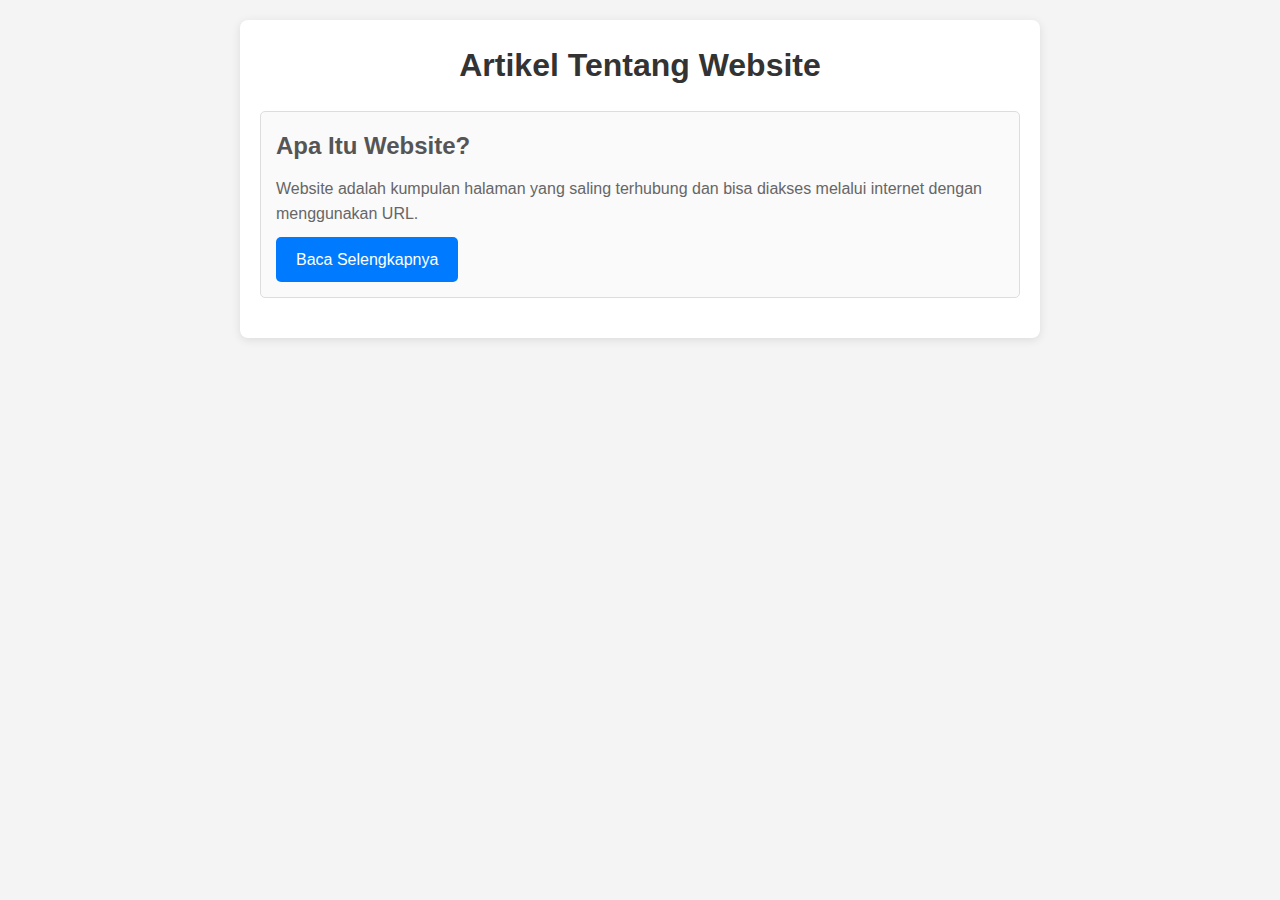
<file: artikel/index.html>
<!DOCTYPE html>
<html lang="id">
<head>
    <meta charset="UTF-8">
    <meta name="viewport" content="width=device-width, initial-scale=1.0">
    <title>Daftar Artikel</title>
    <link rel="stylesheet" href="style.css">    
</head>
<body>
    <div class="container">
        <h1>Artikel Tentang Website</h1>

        <article class="article">
            <h2>Apa Itu Website?</h2>
            <p>Website adalah kumpulan halaman yang saling terhubung dan bisa diakses melalui internet dengan menggunakan URL.</p>
            <a href="artikel.html" class="read-more">Baca Selengkapnya</a>
        </article>
    </div>
</body>
</html>
</file>
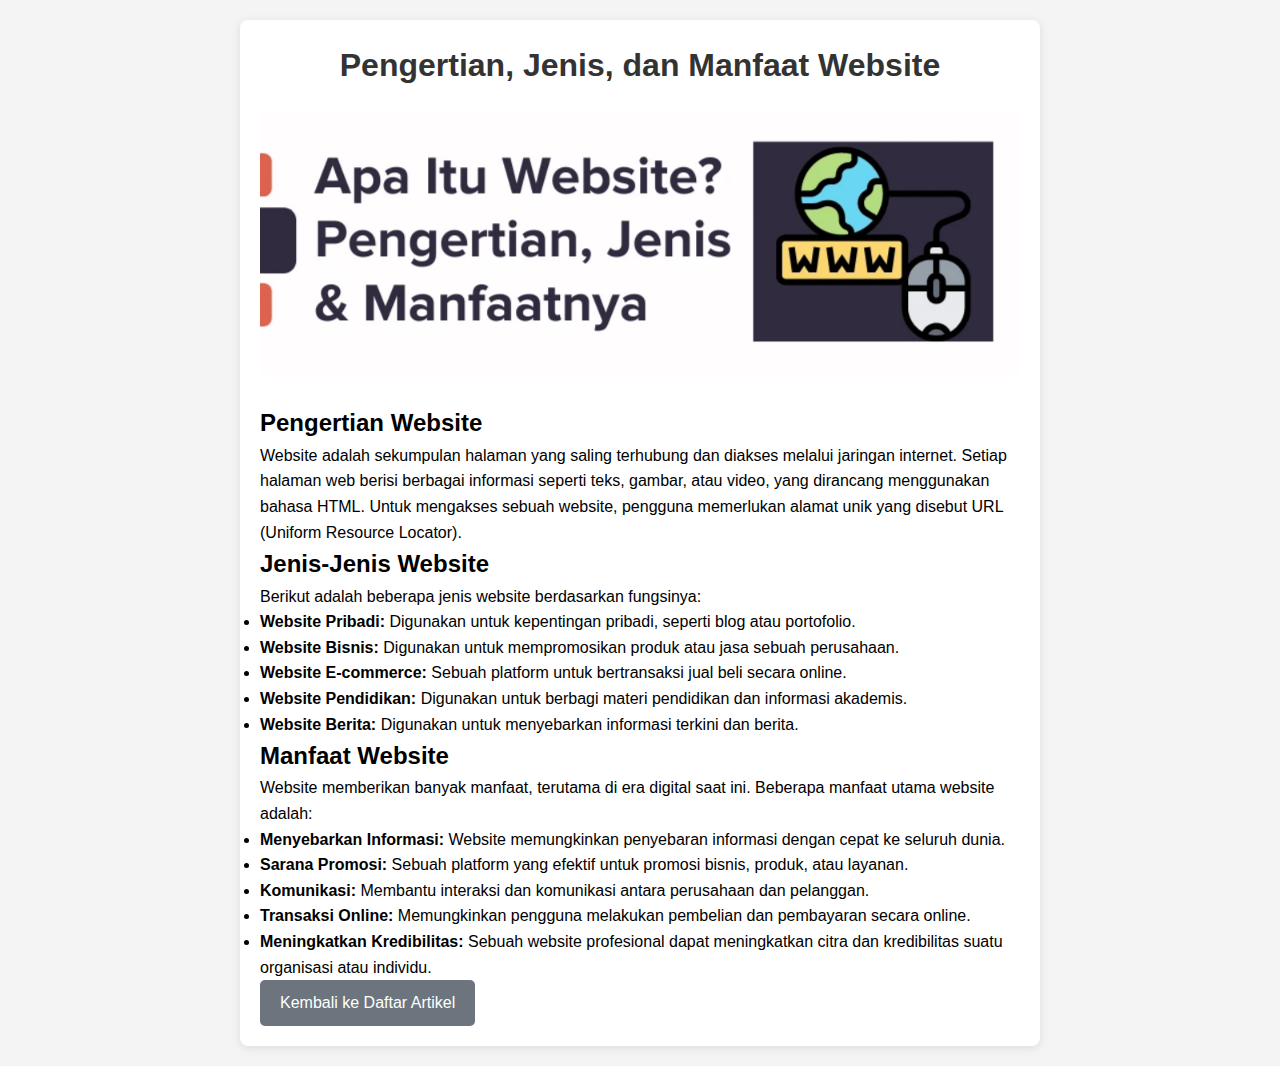
<file: artikel/artikel.html>
<!DOCTYPE html>
<html lang="id">
<head>
    <meta charset="UTF-8">
    <meta name="viewport" content="width=device-width, initial-scale=1.0">
    <title>Pengertian, Jenis, dan Manfaat Website</title>
    <link rel="stylesheet" href="style.css">
</head>
<body>
    <div class="container">
        <h1>Pengertian, Jenis, dan Manfaat Website</h1>
        <img src="artikel.png" alt="Gambar Website" class="featured-image">
        
        <!-- Pengertian Website -->
        <h2>Pengertian Website</h2>
        <p>
            Website adalah sekumpulan halaman yang saling terhubung dan diakses melalui jaringan internet. Setiap halaman web 
            berisi berbagai informasi seperti teks, gambar, atau video, yang dirancang menggunakan bahasa HTML. Untuk mengakses 
            sebuah website, pengguna memerlukan alamat unik yang disebut URL (Uniform Resource Locator).
        </p>

        <!-- Jenis-Jenis Website -->
        <h2>Jenis-Jenis Website</h2>
        <p>Berikut adalah beberapa jenis website berdasarkan fungsinya:</p>
        <ul>
            <li><strong>Website Pribadi:</strong> Digunakan untuk kepentingan pribadi, seperti blog atau portofolio.</li>
            <li><strong>Website Bisnis:</strong> Digunakan untuk mempromosikan produk atau jasa sebuah perusahaan.</li>
            <li><strong>Website E-commerce:</strong> Sebuah platform untuk bertransaksi jual beli secara online.</li>
            <li><strong>Website Pendidikan:</strong> Digunakan untuk berbagi materi pendidikan dan informasi akademis.</li>
            <li><strong>Website Berita:</strong> Digunakan untuk menyebarkan informasi terkini dan berita.</li>
        </ul>

        <!-- Manfaat Website -->
        <h2>Manfaat Website</h2>
        <p>
            Website memberikan banyak manfaat, terutama di era digital saat ini. Beberapa manfaat utama website adalah:
        </p>
        <ul>
            <li><strong>Menyebarkan Informasi:</strong> Website memungkinkan penyebaran informasi dengan cepat ke seluruh dunia.</li>
            <li><strong>Sarana Promosi:</strong> Sebuah platform yang efektif untuk promosi bisnis, produk, atau layanan.</li>
            <li><strong>Komunikasi:</strong> Membantu interaksi dan komunikasi antara perusahaan dan pelanggan.</li>
            <li><strong>Transaksi Online:</strong> Memungkinkan pengguna melakukan pembelian dan pembayaran secara online.</li>
            <li><strong>Meningkatkan Kredibilitas:</strong> Sebuah website profesional dapat meningkatkan citra dan kredibilitas suatu organisasi atau individu.</li>
        </ul>

        <a href="index.html" class="back-link">Kembali ke Daftar Artikel</a>
    </div>
</body>
</html>
</file>
<file: artikel/style.css>
* {
    margin: 0;
    padding: 0;
    box-sizing: border-box;
}

body {
    font-family: Arial, sans-serif;
    line-height: 1.6;
    background-color: #f4f4f4;
    padding: 20px;
}

.container {
    max-width: 800px;
    margin: 0 auto;
    background-color: #fff;
    padding: 20px;
    border-radius: 8px;
    box-shadow: 0 2px 10px rgba(0, 0, 0, 0.1);
}

h1 {
    text-align: center;
    color: #333;
    margin-bottom: 20px;
}

.article {
    margin-bottom: 20px;
    padding: 15px;
    border: 1px solid #ddd;
    border-radius: 5px;
    background-color: #fafafa;
}

.article h2 {
    font-size: 1.5em;
    color: #555;
    margin-bottom: 10px;
}

.article p {
    font-size: 1em;
    color: #666;
}

.read-more {
    display: inline-block;
    margin-top: 10px;
    padding: 10px 20px;
    background-color: #007bff;
    color: #fff;
    text-decoration: none;
    border-radius: 5px;
}

.read-more:hover {
    background-color: #0056b3;
}

.featured-image {
    max-width: 100%;
    height: auto;
    margin-bottom: 20px;
    border-radius: 8px;
}

.back-link {
    display: inline-block;
    padding: 10px 20px;
    background-color: #6c757d;
    color: #fff;
    text-decoration: none;
    border-radius: 5px;
}

.back-link:hover {
    background-color: #495057;
}
</file>
